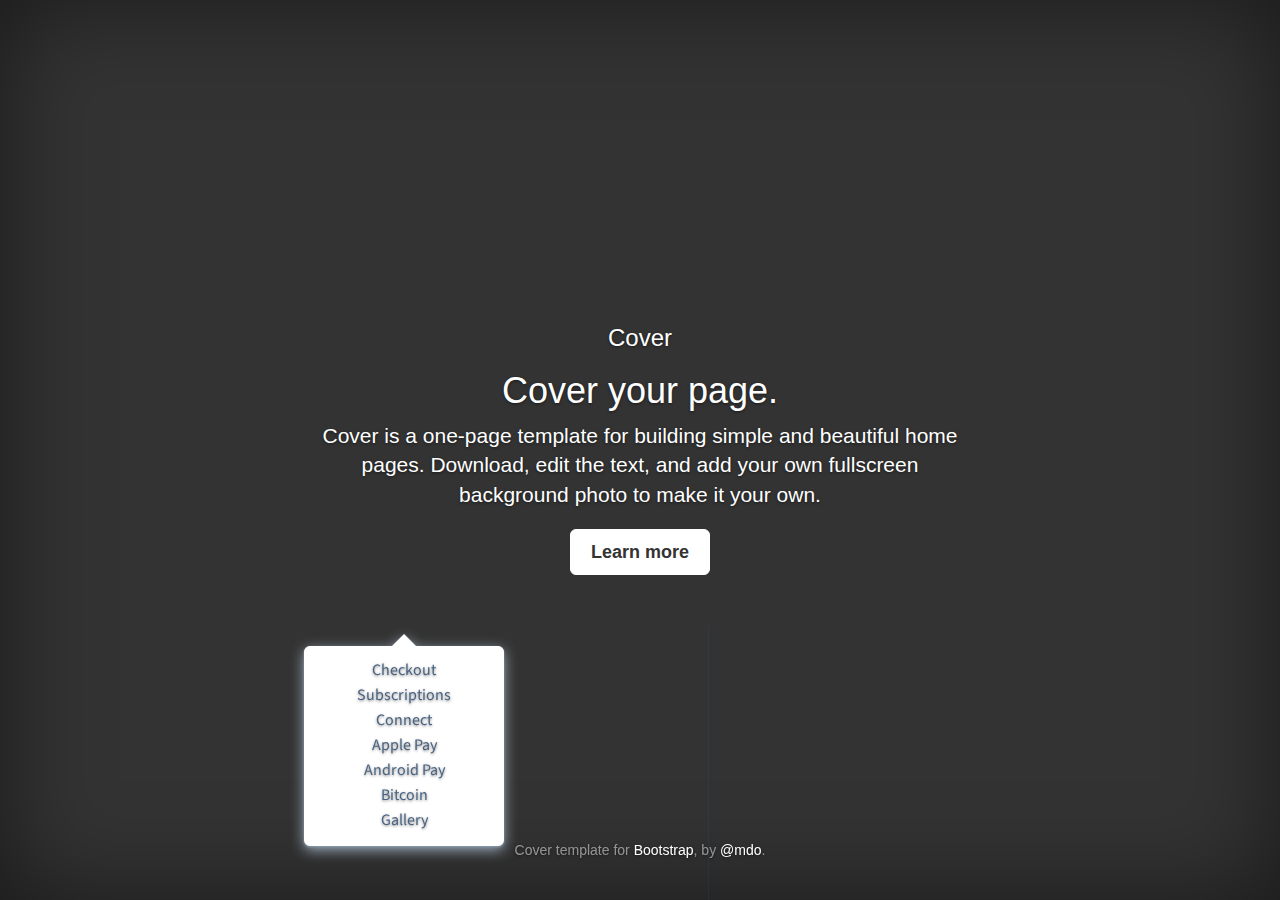
<file: index.html>
<!DOCTYPE html>
<html lang="en">
  <head>
    <meta charset="utf-8">
    <meta http-equiv="X-UA-Compatible" content="IE=edge">
    <meta name="viewport" content="width=device-width, initial-scale=1">
    <!-- The above 3 meta tags *must* come first in the head; any other head content must come *after* these tags -->
    <meta name="description" content="">
    <meta name="author" content="">
    <link rel="icon" href="./favicon.ico">

    <title>Cover Template for Bootstrap</title>

    <!-- Bootstrap core CSS -->
    <link href="./dist/css/bootstrap.min.css" rel="stylesheet">

    <!-- IE10 viewport hack for Surface/desktop Windows 8 bug -->
    <link href="./assets/css/ie10-viewport-bug-workaround.css" rel="stylesheet">

    <!-- Custom styles for this template -->
    <link href="./css/cover.css" rel="stylesheet">

    <!-- Just for debugging purposes. Don't actually copy these 2 lines! -->
    <!--[if lt IE 9]><script src="./assets/js/ie8-responsive-file-warning.js"></script><![endif]-->
    <script src="./assets/js/ie-emulation-modes-warning.js"></script>

    <!-- HTML5 shim and Respond.js for IE8 support of HTML5 elements and media queries -->
    <!--[if lt IE 9]>
      <script src="https://oss.maxcdn.com/html5shiv/3.7.2/html5shiv.min.js"></script>
      <script src="https://oss.maxcdn.com/respond/1.4.2/respond.min.js"></script>
    <![endif]-->


    <link href="./css/speaker.css" rel="stylesheet">
  </head>

  <body>

    <div class="site-wrapper">

      <div class="site-wrapper-inner">

        <div class="cover-container">

          <div class="masthead clearfix">
            <div class="inner">
            </div>
          </div>

          <div class="inner cover">
            <h3>Cover</h3>
            <h1 class="cover-heading">Cover your page.</h1>
            <p class="lead">Cover is a one-page template for building simple and beautiful home pages. Download, edit the text, and add your own fullscreen background photo to make it your own.</p>
            <p class="lead">
              <a href="./pages/features.html" class="btn btn-lg btn-default">Learn more</a>
            </p>
          </div>

          <section id="speaker">
            <nav style="opacity: 1; transform: matrix3d(1, 0, 0, 0, 0, 1, 0, 0, 0, 0, 1, 0, 0, 0, 0, 1);">
              <ul>
                <li style="opacity: 1; transform: matrix3d(1, 0, 0, 0, 0, 1, 0, 0, 0, 0, 1, 0, 0, 0, 0, 1);">Checkout</li>
                <li style="opacity: 1; transform: matrix3d(1, 0, 0, 0, 0, 1, 0, 0, 0, 0, 1, 0, 0, 0, 0, 1);">Subscriptions</li>
                <li style="opacity: 1; transform: matrix3d(1, 0, 0, 0, 0, 1, 0, 0, 0, 0, 1, 0, 0, 0, 0, 1);">Connect</li>
                <li style="opacity: 1; transform: matrix3d(1, 0, 0, 0, 0, 1, 0, 0, 0, 0, 1, 0, 0, 0, 0, 1);">Apple Pay</li>
                <li style="opacity: 1; transform: matrix3d(1, 0, 0, 0, 0, 1, 0, 0, 0, 0, 1, 0, 0, 0, 0, 1);">Android Pay</li>
                <li style="opacity: 1; transform: matrix3d(1, 0, 0, 0, 0, 1, 0, 0, 0, 0, 1, 0, 0, 0, 0, 1);">Bitcoin</li>
                <li style="opacity: 1; transform: matrix3d(1, 0, 0, 0, 0, 1, 0, 0, 0, 0, 1, 0, 0, 0, 0, 1);">Gallery</li>
              </ul>
            </nav>
          </section>

          <div class="mastfoot">
            <div class="inner">
              <p>Cover template for <a href="http://getbootstrap.com">Bootstrap</a>, by <a href="https://twitter.com/mdo">@mdo</a>.</p>
            </div>
          </div>

        </div>

      </div>

    </div>

    <!-- Bootstrap core JavaScript
    ================================================== -->
    <!-- Placed at the end of the document so the pages load faster -->
    <script src="https://ajax.googleapis.com/ajax/libs/jquery/1.11.3/jquery.min.js"></script>
    <script>window.jQuery || document.write('<script src="../../assets/js/vendor/jquery.min.js"><\/script>')</script>
    <script src="./dist/js/bootstrap.min.js"></script>
    <!-- IE10 viewport hack for Surface/desktop Windows 8 bug -->
    <script src="./assets/js/ie10-viewport-bug-workaround.js"></script>
    <script src="./js/dynamics.js"></script>
    <script>
      var nav = document.querySelector('nav')
      var items = document.querySelectorAll('li')

      function show() {
        // Animate the popover
        dynamics.animate(nav, {
          opacity: 1,
          scale: 1
        }, {
          type: dynamics.spring,
          frequency: 200,
          friction: 270,
          duration: 800
        })

        // Animate each line individually
        for(var i=0; i<items.length; i++) {
          var item = items[i]
          // Define initial properties
          dynamics.css(item, {
            opacity: 0,
            translateY: 20
          })

          // Animate to final properties
          dynamics.animate(item, {
            opacity: 1,
            translateY: 0
          }, {
            type: dynamics.spring,
            frequency: 300,
            friction: 435,
            duration: 1000,
            delay: 100 + i * 40
          })
        }

        dynamics.setTimeout(hide, 2000)
      }

      function hide() {
        // Animate the popover
        dynamics.animate(nav, {
          opacity: 0,
          scale: .1
        }, {
          type: dynamics.easeInOut,
          duration: 300,
          friction: 100
        })

        dynamics.setTimeout(show, 1000)
      }

      show()
    </script>
  </body>
</html>
</file>
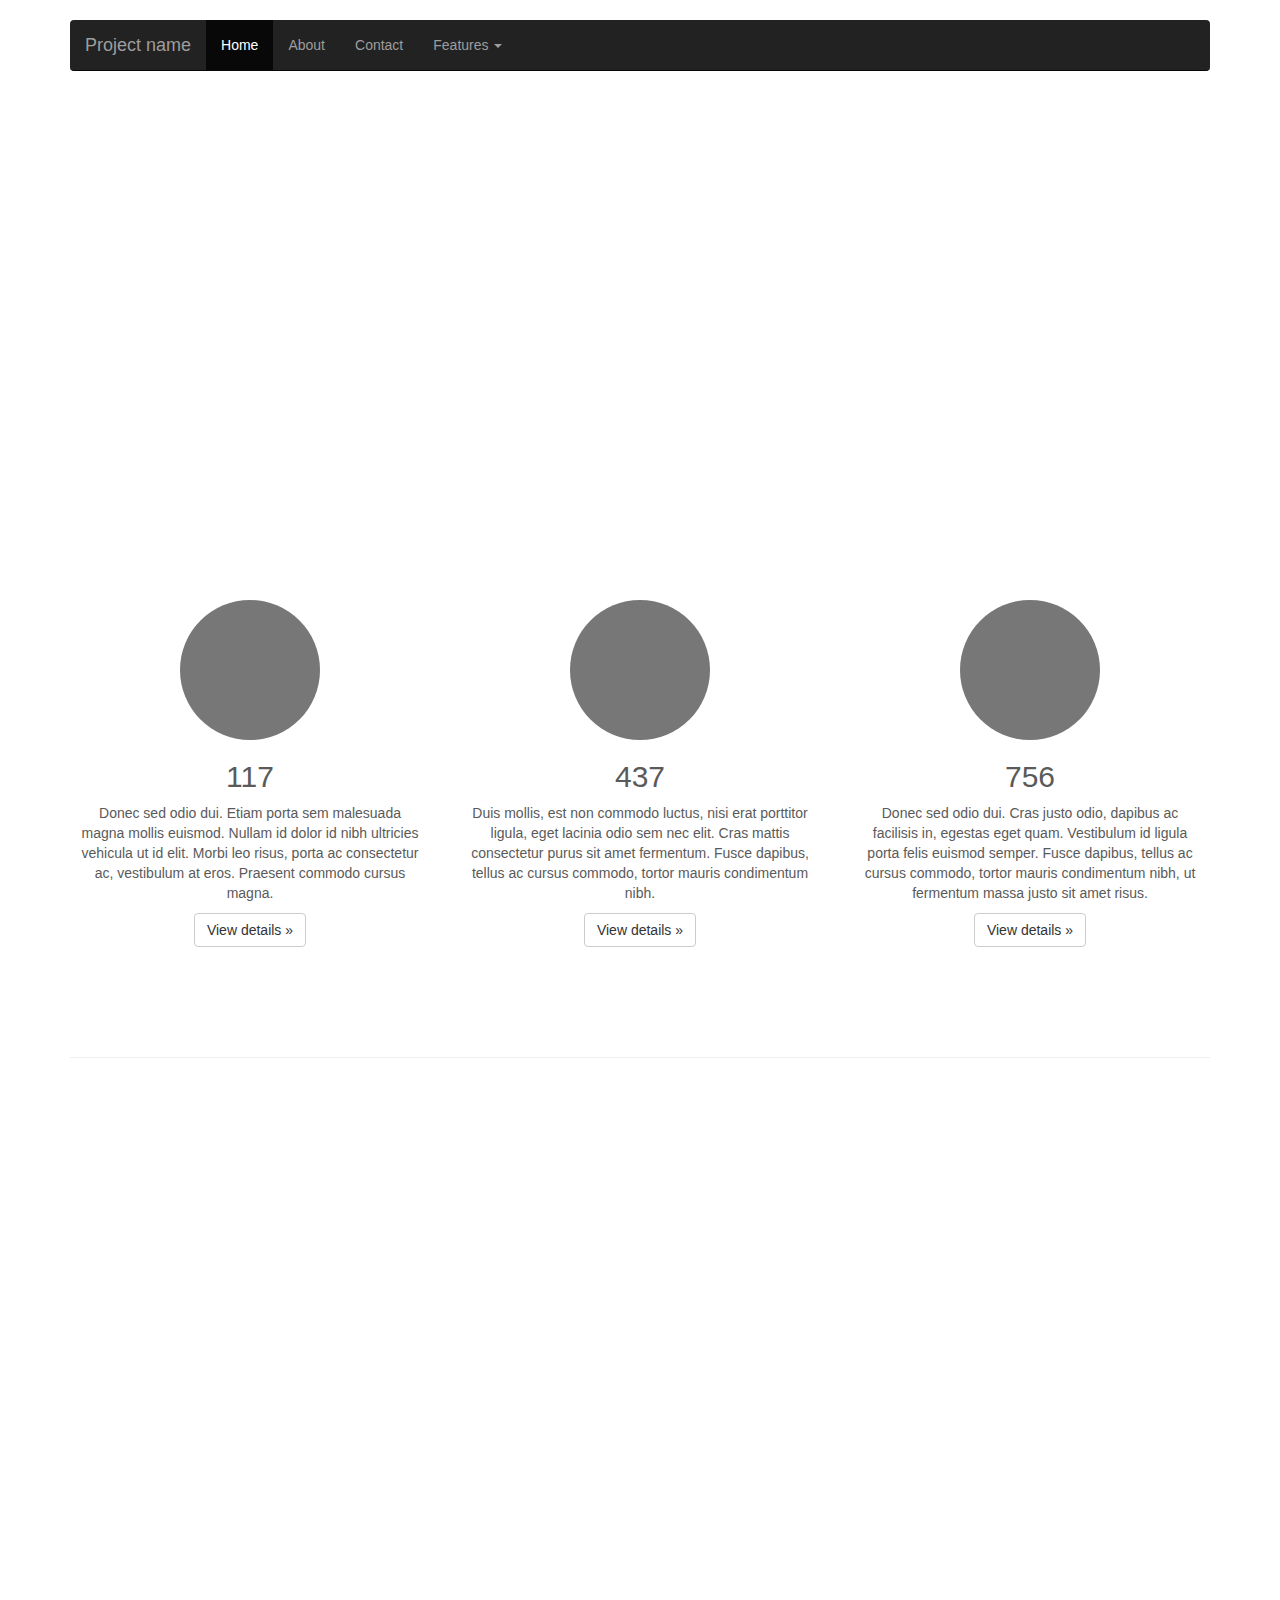
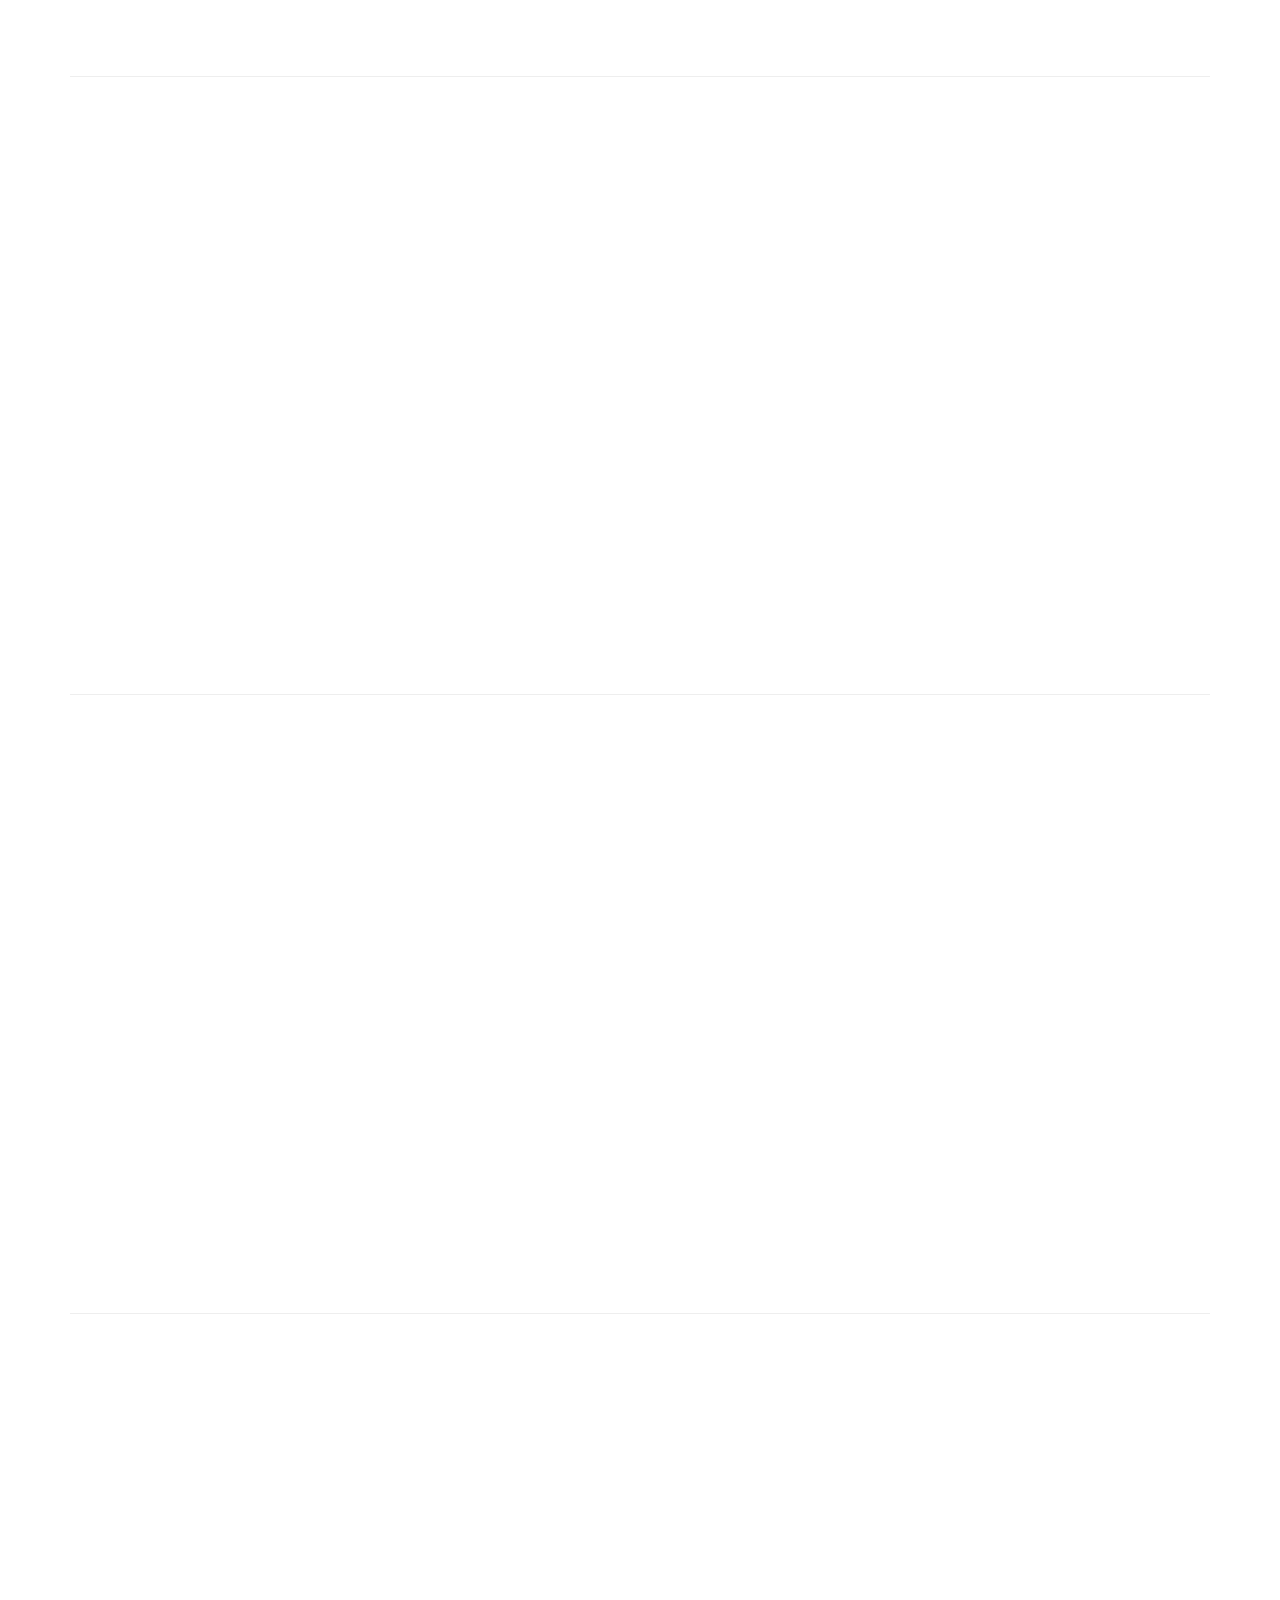
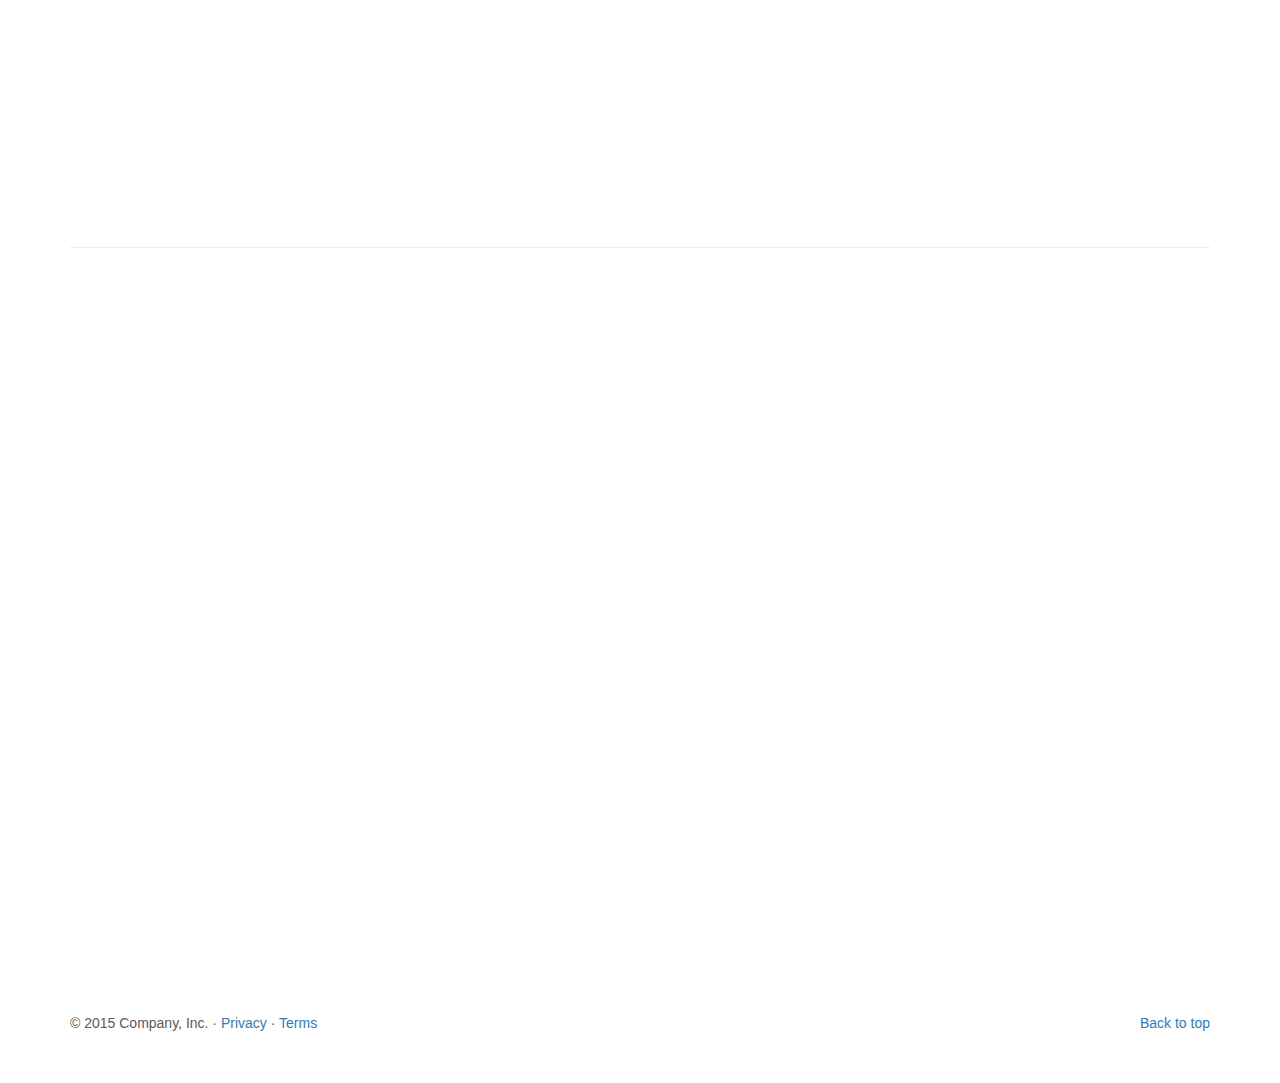
<file: pages/features.html>
<!DOCTYPE html>
<html lang="en">
  <head>
    <meta charset="utf-8">
    <meta http-equiv="X-UA-Compatible" content="IE=edge">
    <meta name="viewport" content="width=device-width, initial-scale=1">
    <!-- The above 3 meta tags *must* come first in the head; any other head content must come *after* these tags -->
    <meta name="description" content="">
    <meta name="author" content="">
    <link rel="icon" href="../favicon.ico">

    <title>Carousel Template for Bootstrap</title>

    <!-- Bootstrap core CSS -->
    <link href="../dist/css/bootstrap.min.css" rel="stylesheet">

    <!-- IE10 viewport hack for Surface/desktop Windows 8 bug -->
    <link href="../assets/css/ie10-viewport-bug-workaround.css" rel="stylesheet">

    <!-- Just for debugging purposes. Don't actually copy these 2 lines! -->
    <!--[if lt IE 9]><script src="../assets/js/ie8-responsive-file-warning.js"></script><![endif]-->
    <script src="../assets/js/ie-emulation-modes-warning.js"></script>

    <!-- HTML5 shim and Respond.js for IE8 support of HTML5 elements and media queries -->
    <!--[if lt IE 9]>
      <script src="https://oss.maxcdn.com/html5shiv/3.7.2/html5shiv.min.js"></script>
      <script src="https://oss.maxcdn.com/respond/1.4.2/respond.min.js"></script>
    <![endif]-->

    <!-- Custom styles for this template -->
    <link href="../css/carousel.css" rel="stylesheet">
    <link href="../css/scrolling-nav.css" rel="stylesheet">
    <link href="../css/map.css" rel="stylesheet">
    <link rel="stylesheet" href="http://libs.cartocdn.com/cartodb.js/v3/3.15/themes/css/cartodb.css" />
  </head>
<!-- NAVBAR
================================================== -->
  <body>
    <div class="navbar-wrapper">
      <div class="container">
        <nav class="navbar navbar-inverse navbar-static-top">
          <div class="container">
            <div class="navbar-header">
              <button type="button" class="navbar-toggle collapsed" data-toggle="collapse" data-target="#navbar" aria-expanded="false" aria-controls="navbar">
                <span class="sr-only">Toggle navigation</span>
                <span class="icon-bar"></span>
                <span class="icon-bar"></span>
                <span class="icon-bar"></span>
              </button>
              <a class="navbar-brand" href="#">Project name</a>
            </div>
            <div id="navbar" class="navbar-collapse collapse">
              <ul class="nav navbar-nav">
                <li class="active"><a href="../index.html">Home</a></li>
                <li><a class="page-scroll" href="#about">About</a></li>
                <li><a class="page-scroll" href="#contact">Contact</a></li>
                <li class="dropdown">
                  <a href="#" class="dropdown-toggle" data-toggle="dropdown" role="button" aria-haspopup="true" aria-expanded="false">Features <span class="caret"></span></a>
                  <ul class="dropdown-menu">
                    <li><a class="page-scroll" href="#feature1">Feature1</a></li>
                    <li><a class="page-scroll" href="#feature2">Feature2</a></li>
                    <li role="separator" class="divider"></li>
                    <li class="dropdown-header">New Feature</li>
                    <li><a class="page-scroll" href="#feature3">Feature3</a></li>
                  </ul>
                </li>
              </ul>
            </div>
          </div>
        </nav>

      </div>
    </div>


    <!-- Carousel
    ================================================== -->
	<section id="intro" class="intro-section">
	  
    <div id="map_group">
      <div id="map_bg"></div>
      <div id="map"></div>
    </div>
    
	</section>

    <!-- Marketing messaging, features
    ================================================== -->
    <!-- Wrap the rest of the page in another container to center all the content. -->

    <div class="container marketing">

      <!-- Three columns of text below the carousel -->
	  <section id="intro" class="marketing-section">
      <div class="row">
        <div class="col-lg-4">
          <img class="img-circle" src="[data-uri]" alt="Generic placeholder image" width="140" height="140">
          <h2 id='count1' class='countElem' end-val='123'></h2>
          <p>Donec sed odio dui. Etiam porta sem malesuada magna mollis euismod. Nullam id dolor id nibh ultricies vehicula ut id elit. Morbi leo risus, porta ac consectetur ac, vestibulum at eros. Praesent commodo cursus magna.</p>
          <p><a class="btn btn-default" href="#" role="button">View details &raquo;</a></p>
        </div><!-- /.col-lg-4 -->
        <div class="col-lg-4">
          <img class="img-circle" src="[data-uri]" alt="Generic placeholder image" width="140" height="140">
          <h2 id='count2' class='countElem' end-val='456'></h2>
          <p>Duis mollis, est non commodo luctus, nisi erat porttitor ligula, eget lacinia odio sem nec elit. Cras mattis consectetur purus sit amet fermentum. Fusce dapibus, tellus ac cursus commodo, tortor mauris condimentum nibh.</p>
          <p><a class="btn btn-default" href="#" role="button">View details &raquo;</a></p>
        </div><!-- /.col-lg-4 -->
        <div class="col-lg-4">
          <img class="img-circle" src="[data-uri]" alt="Generic placeholder image" width="140" height="140">
          <h2 id='count3' class='countElem' end-val='789'></h2>
          <p>Donec sed odio dui. Cras justo odio, dapibus ac facilisis in, egestas eget quam. Vestibulum id ligula porta felis euismod semper. Fusce dapibus, tellus ac cursus commodo, tortor mauris condimentum nibh, ut fermentum massa justo sit amet risus.</p>
          <p><a class="btn btn-default" href="#" role="button">View details &raquo;</a></p>
        </div><!-- /.col-lg-4 -->
      </div><!-- /.row -->
      </section>

      <!-- START THE FEATURES -->

      <hr class="featurette-divider">
      <section id="feature1" class="feature1-section">
      <div class="row featurette">
        <div class="animation-element slide-left">
          <div class="col-md-7">
            <h2 class="featurette-heading">First featurette heading. <span class="text-muted">It'll blow your mind.</span></h2>
            <p class="lead">Donec ullamcorper nulla non metus auctor fringilla. Vestibulum id ligula porta felis euismod semper. Praesent commodo cursus magna, vel scelerisque nisl consectetur. Fusce dapibus, tellus ac cursus commodo.</p>
          </div>
        </div>
        <div class="animation-element slide-right">
          <div id='maptilt' class="col-md-5">
            <img class="featurette-image img-responsive center-block" data-src="holder.js/500x500/auto" alt="Generic placeholder image">
          </div>
        </div>
      </div>
	  </section>

      <hr class="featurette-divider">
      <section id="feature2" class="feature2-section">
      <div class="row featurette">
        <div class="animation-element slide-right">
          <div class="col-md-7 col-md-push-5">
            <h2 class="featurette-heading">Oh yeah, it's that good. <span class="text-muted">See for yourself.</span></h2>
            <p class="lead">Donec ullamcorper nulla non metus auctor fringilla. Vestibulum id ligula porta felis euismod semper. Praesent commodo cursus magna, vel scelerisque nisl consectetur. Fusce dapibus, tellus ac cursus commodo.</p>
          </div>
        </div>
        <div class="animation-element slide-left">
          <div class="col-md-5 col-md-pull-7">
            <img class="featurette-image img-responsive center-block" data-src="holder.js/500x500/auto" alt="Generic placeholder image">
          </div>
        </div>
      </div>
	  </section>

      <hr class="featurette-divider">
      <section id="feature3" class="feature3-section">
      <div class="row featurette">
        <div class="animation-element bounce-up">
          <div class="col-md-7">
            <h2 class="featurette-heading">And lastly, this one. <span class="text-muted">Checkmate.</span></h2>
            <p class="lead">Donec ullamcorper nulla non metus auctor fringilla. Vestibulum id ligula porta felis euismod semper. Praesent commodo cursus magna, vel scelerisque nisl consectetur. Fusce dapibus, tellus ac cursus commodo.</p>
          </div>
          <div class="col-md-5">
            <img class="featurette-image img-responsive center-block" data-src="holder.js/500x500/auto" alt="Generic placeholder image">
          </div>
        </div>
      </div>
	    </section>

	  
      <!-- ABOUT -->

	    <section id="about" class="about-section">
      <hr class="featurette-divider">
	    <div class="row featurette">
		  <div class="animation-element fade-in">
		    <div class="col-lg-4">&nbsp;</div>
		    <div class="col-lg-4">
		      <img class="img-circle" src="[data-uri]" alt="Generic placeholder image" width="180" height="180">
			  <div class="animation-element fade-in">
			    <h2 id='profileName'>Tester</h2>
			  </div>
			  <div class="animation-element fade-in">
		        <p>Donec sed odio dui. Etiam porta sem malesuada magna mollis euismod. Nullam id dolor id nibh ultricies vehicula ut id elit. Morbi leo risus, porta ac consectetur ac, vestibulum at eros. Praesent commodo cursus magna.</p>
			  </div>
		    </div><!-- /.col-lg-4 -->
		    <div class="col-lg-4">&nbsp;</div>
		  </div>
	    </div><!-- /.row -->
      </section>

      <hr class="featurette-divider">
      <!-- CONTACT -->

      <section id="contact" class="contact-section">
      <div class="row featurette">
      <div class="animation-element fade-in">
        <div class="col-md-3 col-md-offset-3">&nbsp;</div>
        <div class="col-md-6 col-md-offset-3">
          <div class="animation-element fade-in">
            <h2 id='profileName'>Contact us</h2>
          </div>
          <div class="animation-element fade-in">
            <p>Donec sed odio dui. Etiam porta sem malesuada magna mollis euismod. Nullam id dolor id nibh ultricies vehicula ut id elit. Morbi leo risus, porta ac consectetur ac, vestibulum at eros. Praesent commodo cursus magna.</p>
          </div>

          <img class='icon' src='../icons/social-media (1).svg'>
        </div><!-- /..col-md-6 .col-md-offset-3 -->
        <div class="col-md-3 col-md-offset-3">&nbsp;</div>
      </div>
      </div><!-- /.row -->
      </section>

      <!-- FOOTER -->
      <footer>
        <p class="pull-right"><a href="#intro" class="page-scroll">Back to top</a></p>
        <p>&copy; 2015 Company, Inc. &middot; <a href="#">Privacy</a> &middot; <a href="#">Terms</a></p>
      </footer>

    </div><!-- /.container -->


    <!-- Bootstrap core JavaScript
    ================================================== -->
    <!-- Placed at the end of the document so the pages load faster -->
    <script src="https://ajax.googleapis.com/ajax/libs/jquery/1.11.3/jquery.min.js"></script>
    <script>window.jQuery || document.write('<script src="./assets/js/vendor/jquery.min.js"><\/script>')</script>
    <script src="../dist/js/bootstrap.min.js"></script>
    <!-- Just to make our placeholder images work. Don't actually copy the next line! -->
    <script src="../assets/js/vendor/holder.min.js"></script>
    <!-- IE10 viewport hack for Surface/desktop Windows 8 bug -->
    <script src="../assets/js/ie10-viewport-bug-workaround.js"></script>
	
    <!-- CountUp.JS -->
    <script src="../js/jquery.easing.min.js"></script>
    <!-- CountUp.JS -->
    <script src="../js/scrolling-nav.js"></script>
    <!-- CountUp.JS -->
    <script src="../js/countUp.js"></script>
    <!-- include cartodb.core.js library -->
    <script src="http://libs.cartocdn.com/cartodb.js/v3/3.15/cartodb.js"></script>
    <script src="../js/map.js"></script>

    <!-- Custom Animate -->
    <script>
      var $slide_animation_elements = $('.animation-element');
      var countElems = [{
        id:'count1', 
        anima:new CountUp('count1', 0, Number($('#count1').attr('end-val')), 0, 1.5, countOptions),
        isCount:false
      },{
        id:'count2', 
        anima:new CountUp('count2', 0, Number($('#count2').attr('end-val')), 0, 1.5, countOptions),
        isCount:false
      },{
        id:'count3', 
        anima:new CountUp('count3', 0, Number($('#count3').attr('end-val')), 0, 1.5, countOptions),
        isCount:false
      }];
      var $window = $(window);
      var countOptions = {
        useEasing : true, 
        useGrouping : true, 
        separator : ',', 
        decimal : '.', 
        prefix : '', 
        suffix : '' 
      };

      function divAnimate() {
        var window_height = $window.height();
        var window_top_position = $window.scrollTop();
        var window_bottom_position = (window_top_position + window_height);

        if(countElems[countElems.length-1].isCount==false){
          $.each(countElems, function(index, objValue) {
            var $element = $('#'+objValue.id);
            var element_height = $element.outerHeight();
            var element_top_position = $element.offset().top;
            var element_bottom_position = (element_top_position + element_height);

            //check to see if this current container is within viewport
            if ((element_bottom_position >= window_top_position) &&
                (element_top_position <= window_bottom_position)) {
              console.log(objValue.id + ' : ' + $element.attr('end-val'));

              if(objValue.isCount==false){
                objValue.isCount = true;
                objValue.anima.start(function(){
                });
              }
            }
          });
        }
        
        $.each($slide_animation_elements, function() {
          var $element = $(this);
          var element_height = $element.outerHeight();
          var element_top_position = $element.offset().top;
          var element_bottom_position = (element_top_position + element_height);

          //check to see if this current container is within viewport
          if (//(element_bottom_position >= window_top_position) && <------ no play animation out(in only)
              (element_top_position <= window_bottom_position)) {
            $element.addClass('in-view');
          } else {
            $element.removeClass('in-view');
          }
        });
      }

      $window.on('scroll resize', divAnimate);
      $window.trigger('scroll');
    </script>
  </body>
</html>
</file>
<file: css/cover.css>
/*
 * Globals
 */

/* Links */
a,
a:focus,
a:hover {
  color: #fff;
}

/* Custom default button */
.btn-default,
.btn-default:hover,
.btn-default:focus {
  color: #333;
  text-shadow: none; /* Prevent inheritence from `body` */
  background-color: #fff;
  border: 1px solid #fff;
}


/*
 * Base structure
 */

html,
body {
  height: 100%;
  background-color: #333;
}
body {
  color: #fff;
  text-align: center;
  text-shadow: 0 1px 3px rgba(0,0,0,.5);
}

/* Extra markup and styles for table-esque vertical and horizontal centering */
.site-wrapper {
  display: table;
  width: 100%;
  height: 100%; /* For at least Firefox */
  min-height: 100%;
  -webkit-box-shadow: inset 0 0 100px rgba(0,0,0,.5);
          box-shadow: inset 0 0 100px rgba(0,0,0,.5);
}
.site-wrapper-inner {
  display: table-cell;
  vertical-align: top;
}
.cover-container {
  margin-right: auto;
  margin-left: auto;
}

/* Padding for spacing */
.inner {
  padding: 30px;
}


/*
 * Header
 */
.masthead-brand {
  margin-top: 10px;
  margin-bottom: 10px;
}

.masthead-nav > li {
  display: inline-block;
}
.masthead-nav > li + li {
  margin-left: 20px;
}
.masthead-nav > li > a {
  padding-right: 0;
  padding-left: 0;
  font-size: 16px;
  font-weight: bold;
  color: #fff; /* IE8 proofing */
  color: rgba(255,255,255,.75);
  border-bottom: 2px solid transparent;
}
.masthead-nav > li > a:hover,
.masthead-nav > li > a:focus {
  background-color: transparent;
  border-bottom-color: #a9a9a9;
  border-bottom-color: rgba(255,255,255,.25);
}
.masthead-nav > .active > a,
.masthead-nav > .active > a:hover,
.masthead-nav > .active > a:focus {
  color: #fff;
  border-bottom-color: #fff;
}

@media (min-width: 768px) {
  .masthead-brand {
    float: left;
  }
  .masthead-nav {
    float: right;
  }
}


/*
 * Cover
 */

.cover {
  /*padding: 0 20px;*/
}
.cover .btn-lg {
  padding: 10px 20px;
  font-weight: bold;
}


/*
 * Footer
 */

.mastfoot {
  color: #999; /* IE8 proofing */
  color: rgba(255,255,255,.5);
}


/*
 * Affix and center
 */

@media (min-width: 768px) {
  /* Pull out the header and footer */
  .masthead {
    position: fixed;
    top: 0;
  }
  .mastfoot {
    position: fixed;
    bottom: 0;
  }
  /* Start the vertical centering */
  .site-wrapper-inner {
    vertical-align: middle;
  }
  /* Handle the widths */
  .masthead,
  .mastfoot,
  .cover-container {
    width: 100%; /* Must be percentage or pixels for horizontal alignment */
  }
}

@media (min-width: 992px) {
  .masthead,
  .mastfoot,
  .cover-container {
    width: 700px;
  }
}
</file>
<file: css/speaker.css>
@import url(http://fonts.googleapis.com/css?family=Source+Sans+Pro);

* {
  margin: 0;
  padding: 0;
  cursor: default;
  -webkit-user-select: none;
}

#speaker {
  position: fixed;
  width: 419px;
  height: 100%;
  border-right: 1px solid rgba(37, 108, 250, .1);
  z-index: 2;
}

#speaker nav {
  /*position: absolute;
  top: 50%;
  left: 50%;
  margin-left: -114px;
  margin-top: -118px;*/
  width: 228px;
  height: 239px;
  -webkit-box-sizing: border-box;
  -moz-box-sizing: border-box;
  box-sizing: border-box;
  padding: 21px 26px 0 26px;
  -webkit-transform-origin: 50% 10px;
  -moz-transform-origin: 50% 10px;
  transform-origin: 50% 10px;
  -webkit-transform: scale(.1);
  transform: scale(.1);
  opacity: 0;
  background: url(../assets/img/menu@1x.png);
}

#speaker nav ul {
  font: 16px 'Source Sans Pro', 'HelveticaNeue', Arial;
  color: #496281;
  list-style: none;
  overflow: hidden;
  padding-top: 13px;
  padding-bottom: 13px;
}

#speaker nav ul li {
  height: 25px;
}

@media only screen and (-webkit-min-device-pixel-ratio: 2),
only screen and ( min-resolution: 192dpi),
only screen and ( min-resolution: 2dppx) {
  #speaker nav {
    background: url(../assets/img/menu@2x.png);
    background-size: 100% 100%;
  }
}
</file>
<file: css/carousel.css>
/* GLOBAL STYLES
-------------------------------------------------- */
/* Padding below the footer and lighter body text */

body {
  padding-bottom: 40px;
  color: #5a5a5a;
}


/* CUSTOMIZE THE NAVBAR
-------------------------------------------------- */

/* Special class on .container surrounding .navbar, used for positioning it into place. */
.navbar-wrapper {
  position: absolute;
  top: 0;
  right: 0;
  left: 0;
  z-index: 20;
}

/* Flip around the padding for proper display in narrow viewports */
.navbar-wrapper > .container {
  padding-right: 0;
  padding-left: 0;
}
.navbar-wrapper .navbar {
  padding-right: 15px;
  padding-left: 15px;
}
.navbar-wrapper .navbar .container {
  width: auto;
}


/* CUSTOMIZE THE CAROUSEL
-------------------------------------------------- */

/* Carousel base class */
.carousel {
  height: 500px;
  margin-bottom: 60px;
}
/* Since positioning the image, we need to help out the caption */
.carousel-caption {
  z-index: 10;
}

/* Declare heights because of positioning of img element */
.carousel .item {
  height: 500px;
  background-color: #777;
}
.carousel-inner > .item > img {
  position: absolute;
  top: 0;
  left: 0;
  min-width: 100%;
  height: 500px;
}


/* MARKETING CONTENT
-------------------------------------------------- */

/* Center align the text within the three columns below the carousel */
.marketing .col-lg-4 {
  margin-bottom: 20px;
  text-align: center;
}
.marketing h2 {
  font-weight: normal;
}
.marketing .col-lg-4 p {
  margin-right: 10px;
  margin-left: 10px;
}


/* Featurettes
------------------------- */

.featurette-divider {
  margin: 80px 0; /* Space out the Bootstrap <hr> more */
}

/* Thin out the marketing headings */
.featurette-heading {
  font-weight: 300;
  line-height: 1;
  letter-spacing: -1px;
}


/* RESPONSIVE CSS
-------------------------------------------------- */

@media (min-width: 768px) {
  /* Navbar positioning foo */
  .navbar-wrapper {
    margin-top: 20px;
  }
  .navbar-wrapper .container {
    padding-right: 15px;
    padding-left: 15px;
  }
  .navbar-wrapper .navbar {
    padding-right: 0;
    padding-left: 0;
  }

  /* The navbar becomes detached from the top, so we round the corners */
  .navbar-wrapper .navbar {
    border-radius: 4px;
  }

  /* Bump up size of carousel content */
  .carousel-caption p {
    margin-bottom: 20px;
    font-size: 21px;
    line-height: 1.4;
  }

  .featurette-heading {
    font-size: 50px;
  }
}

@media (min-width: 992px) {
  .featurette-heading {
    margin-top: 120px;
  }
}

/*animation element*/

.animation-element {
  opacity: 0;
}
/*animation element sliding left*/

.animation-element.slide-left {
  opacity: 0;
  -moz-transition: all 500ms linear;
  -webkit-transition: all 500ms linear;
  -o-transition: all 500ms linear;
  transition: all 500ms linear;
  -moz-transform: translate3d(-100px, 0px, 0px);
  -webkit-transform: translate3d(-100px, 0px, 0px);
  -o-transform: translate(-100px, 0px);
  -ms-transform: translate(-100px, 0px);
  transform: translate3d(-100px, 0px, 0px);
}

.animation-element.slide-right {
  opacity: 0;
  -moz-transition: all 500ms linear;
  -webkit-transition: all 500ms linear;
  -o-transition: all 500ms linear;
  transition: all 500ms linear;
  -moz-transform: translate3d(100px, 0px, 0px);
  -webkit-transform: translate3d(100px, 0px, 0px);
  -o-transform: translate(100px, 0px);
  -ms-transform: translate(100px, 0px);
  transform: translate3d(100px, 0px, 0px);
}

.animation-element.bounce-up {
  opacity: 0;
  -moz-transition: all 700ms ease-out;
  -webkit-transition: all 700ms ease-out;
  -o-transition: all 700ms ease-out;
  transition: all 700ms ease-out;
  -moz-transform: translate3d(0px, 200px, 0px);
  -webkit-transform: translate3d(0px, 200px, 0px);
  -o-transform: translate(0px, 200px);
  -ms-transform: translate(0px, 200px);
  transform: translate3d(0px, 200px, 0px);
  -webkit-backface-visibility: hidden;
  -moz-backface-visibility: hidden;
  backface-visibility: hidden;
}

.animation-element.fade-in {
  opacity: 0;
  -moz-transition: all 800ms ease-out;
  -webkit-transition: all 800ms ease-out;
  -o-transition: all 800ms ease-out;
  transition: all 800ms ease-out;
  -moz-transform: translate3d(0px, 0px, 100px);
  -webkit-transform: translate3d(0px, 0px, 100px);
  -o-transform: translate(0px, 0px);
  -ms-transform: translate(0px, 0px);
  transform: translate3d(0px, 0px, 100px);
  -webkit-backface-visibility: hidden;
  -moz-backface-visibility: hidden;
  backface-visibility: hidden;
}

.animation-element.slide-left.in-view, 
.animation-element.slide-right.in-view, 
.animation-element.bounce-up.in-view,
.animation-element.fade-in.in-view {
  opacity: 1;
  -moz-transform: translate3d(0px, 0px, 0px);
  -webkit-transform: translate3d(0px, 0px, 0px);
  -o-transform: translate(0px, 0px);
  -ms-transform: translate(0px, 0px);
  transform: translate3d(0px, 0px, 0px);
}
</file>
<file: css/map.css>
#map_group {
	margin: 0px;
	padding: 0px;
	width: 100%;
	height: 600px;
	position: relative;
	background-color: white;
}

#map_bg {
	position: absolute;
	width:100%;
	height:500px;
	z-index: 1;
}

#map {
	position: absolute;
	right: 20%;
	bottom: 0px;
	width:320px;
	height:500px;
	z-index: 2;
}

#map_effect{
	background-color: rgba(255,255,255,.5);
}

@media (max-width: 768px) {
  #map {
    position: absolute;
	left: 30%;
	top: 20%;
	width:320px;
	height:500px;
	z-index: 2;
  }
}
</file>
<file: assets/css/ie10-viewport-bug-workaround.css>
/*!
 * IE10 viewport hack for Surface/desktop Windows 8 bug
 * Copyright 2014-2015 Twitter, Inc.
 * Licensed under MIT (https://github.com/twbs/bootstrap/blob/master/LICENSE)
 */

/*
 * See the Getting Started docs for more information:
 * http://getbootstrap.com/getting-started/#support-ie10-width
 */
@-webkit-viewport { width: device-width; }
@-moz-viewport    { width: device-width; }
@-ms-viewport     { width: device-width; }
@-o-viewport      { width: device-width; }
@viewport         { width: device-width; }
</file>
<file: css/scrolling-nav.css>
/*!
 * Start Bootstrap - Scrolling Nav HTML Template (http://startbootstrap.com)
 * Code licensed under the Apache License v2.0.
 * For details, see http://www.apache.org/licenses/LICENSE-2.0.
 */

@media(min-width:767px) {
    .navbar {
        -webkit-transition: background .5s ease-in-out,padding .5s ease-in-out;
        -moz-transition: background .5s ease-in-out,padding .5s ease-in-out;
        transition: background .5s ease-in-out,padding .5s ease-in-out;
    }

    .top-nav-collapse {
        padding: 0;
    }
}

/* Demo Sections - You can use these as guides or delete them - the scroller will work with any sort of height, fixed, undefined, or percentage based.
The padding is very important to make sure the scrollspy picks up the right area when scrolled to. Adjust the margin and padding of sections and children 
of those sections to manage the look and feel of the site. */

.intro-section {
    height: 100%;
    text-align: center;
}

.marketing-section {
    height: 100%;
    text-align: center;
}

.feature1-section {
    height: 100%;
    /*text-align: center;*/
}

.feature2-section {
    height: 100%;
    /*text-align: center;*/
}

.feature3-section {
    height: 100%;
    /*text-align: center;*/
}

.about-section {
    height: 100%;
    text-align: center;
}

.contact-section {
    height: 100%;
    text-align: center;
}
</file>
